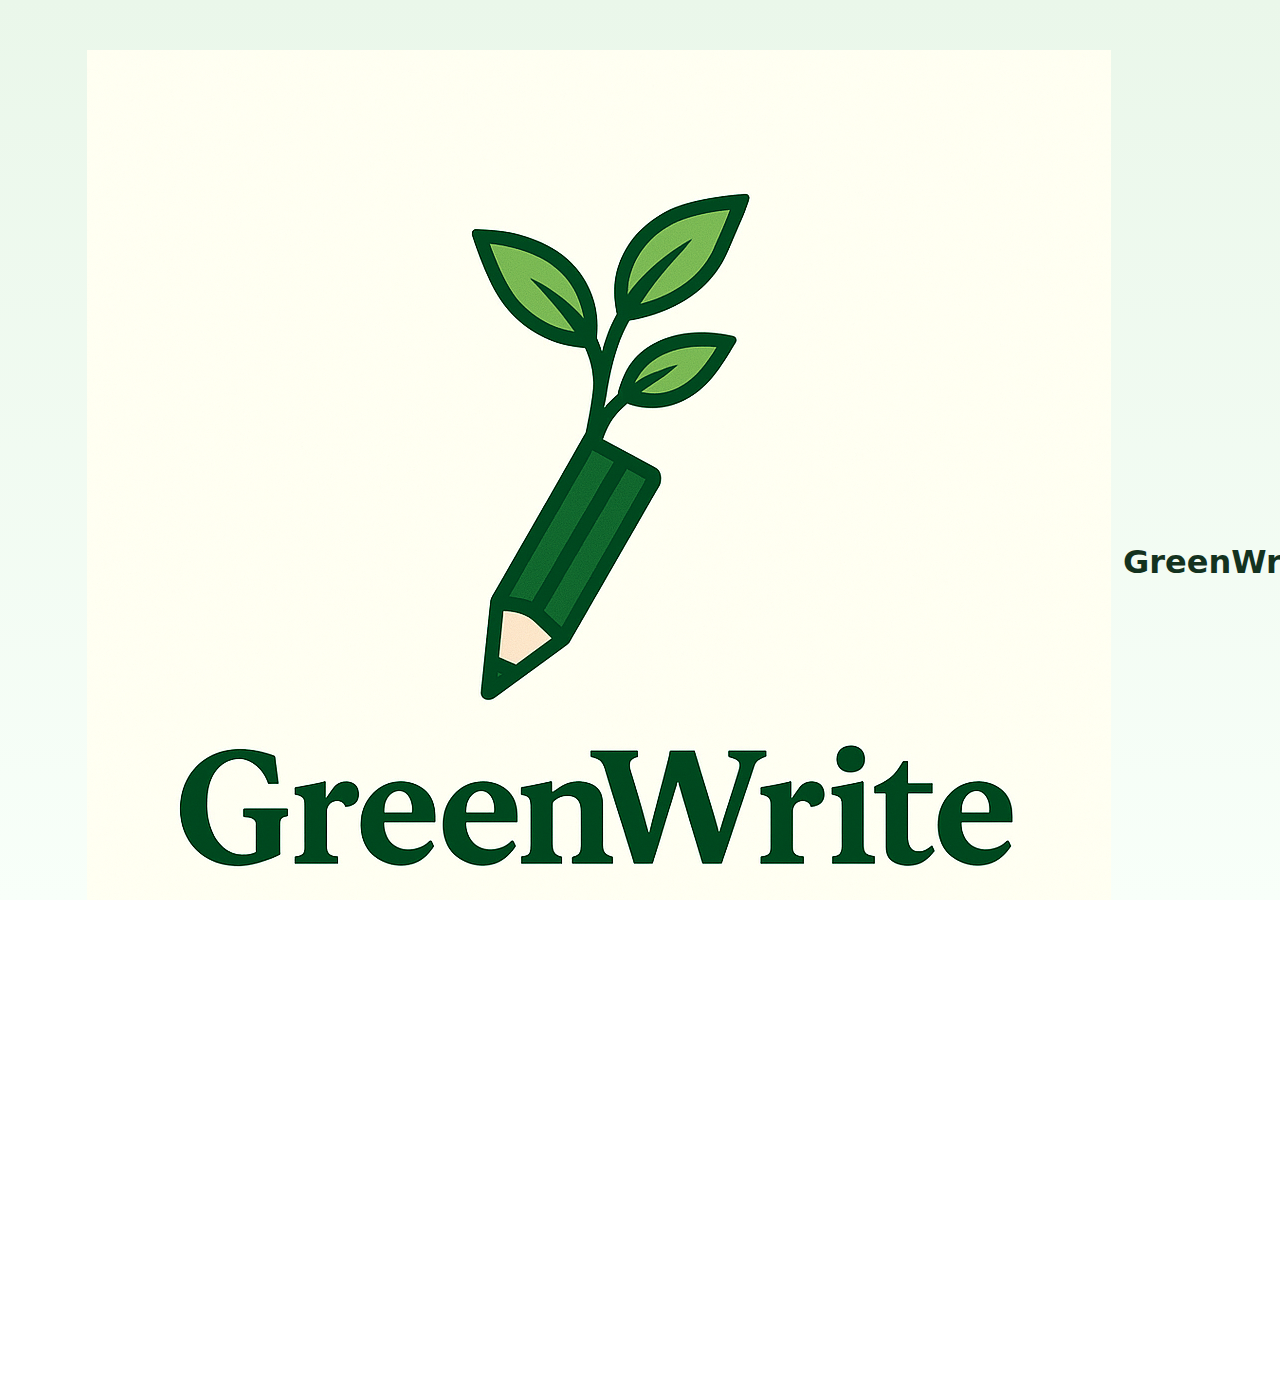
<file: about.html>
<!doctype html>
<html lang="en">
<head>
  <meta charset="utf-8"><meta name="viewport" content="width=device-width,initial-scale=1">
  <title>About — GreenWrite</title>
  <link rel="stylesheet" href="assets/css/styles.css">
</head>
<body>
  <div class="container">
    <header class="header">
      <div class="brand"><img src="logo.png" alt="logo"><div><h1>GreenWrite</h1></div></div>
      <nav class="nav"><a href="index.html">Home</a><a href="products.html">Products</a><a href="gallery.html">Gallery</a><a href="contact.html">Contact</a></nav>/<a href="profile.html">Profile</a>
    </header>

    <main>
      <section class="card fade-in">
        <h2>About GreenWrite</h2>
        <p class="lead">GreenWrite transforms used writing tools into life — plantable pens and pencils built from recycled newspaper and seed capsules. We are a student-led initiative building sustainable habits in schools.</p>
        <div class="features reveal-list" style="margin-top:18px">
          <div class="feature">Eco-friendly materials</div>
          <div class="feature">Educational & fun</div>
          <div class="feature">Affordable & scalable</div>
        </div>
      </section>
    </main>
  </div>
    <!-- scripts -->
  <script type="module" src="assets/js/script.js"></script>
</body>
</html>
</file>
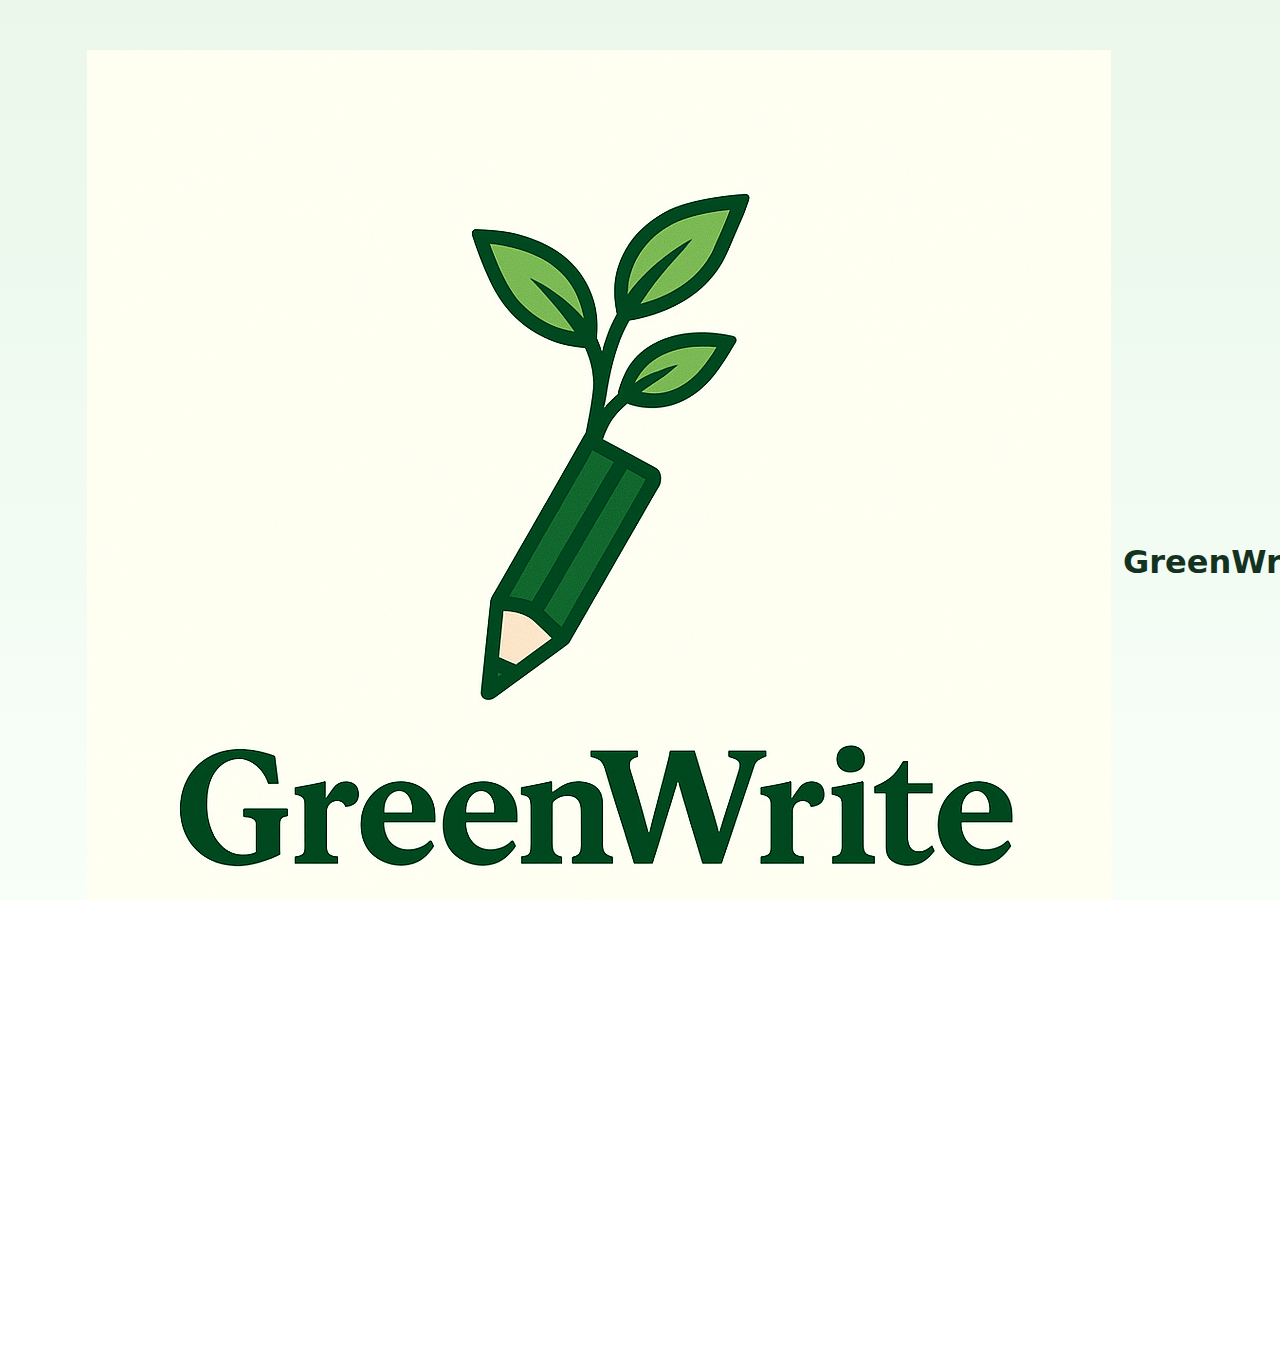
<file: contact.html>
<!doctype html>
<html lang="en">
<head><meta charset="utf-8"><meta name="viewport" content="width=device-width,initial-scale=1"><title>Contact — GreenWrite</title>
<link rel="stylesheet" href="assets/css/styles.css"></head>
<body>
  <div class="container">
    <header class="header">
      <div class="brand"><img src="logo.png" alt="logo"><div><h1>GreenWrite</h1></div></div>
      <nav class="nav"><a href="index.html">Home</a><a href="about.html">About</a><a href="products.html">Products</a><a href="gallery.html">Gallery</a></nav>/<a href="profile.html">Profile</a>
    </header>

    <section class="card fade-in">
      <h2>Contact</h2>
      <p><strong>WhatsApp:</strong> <a href="https://wa.me/584161689126">+58 416-1689126</a></p>
      <p><strong>Instagram:</strong> <a href="https://instagram.com/_green_.write">@_green_.write</a></p>
      <p><strong>Email:</strong> greenwriteofficial@gmail.com</p>
    </section>
  </div>

    <!-- scripts -->
  <script type="module" src="assets/js/script.js"></script>
</body>
</html>
</file>
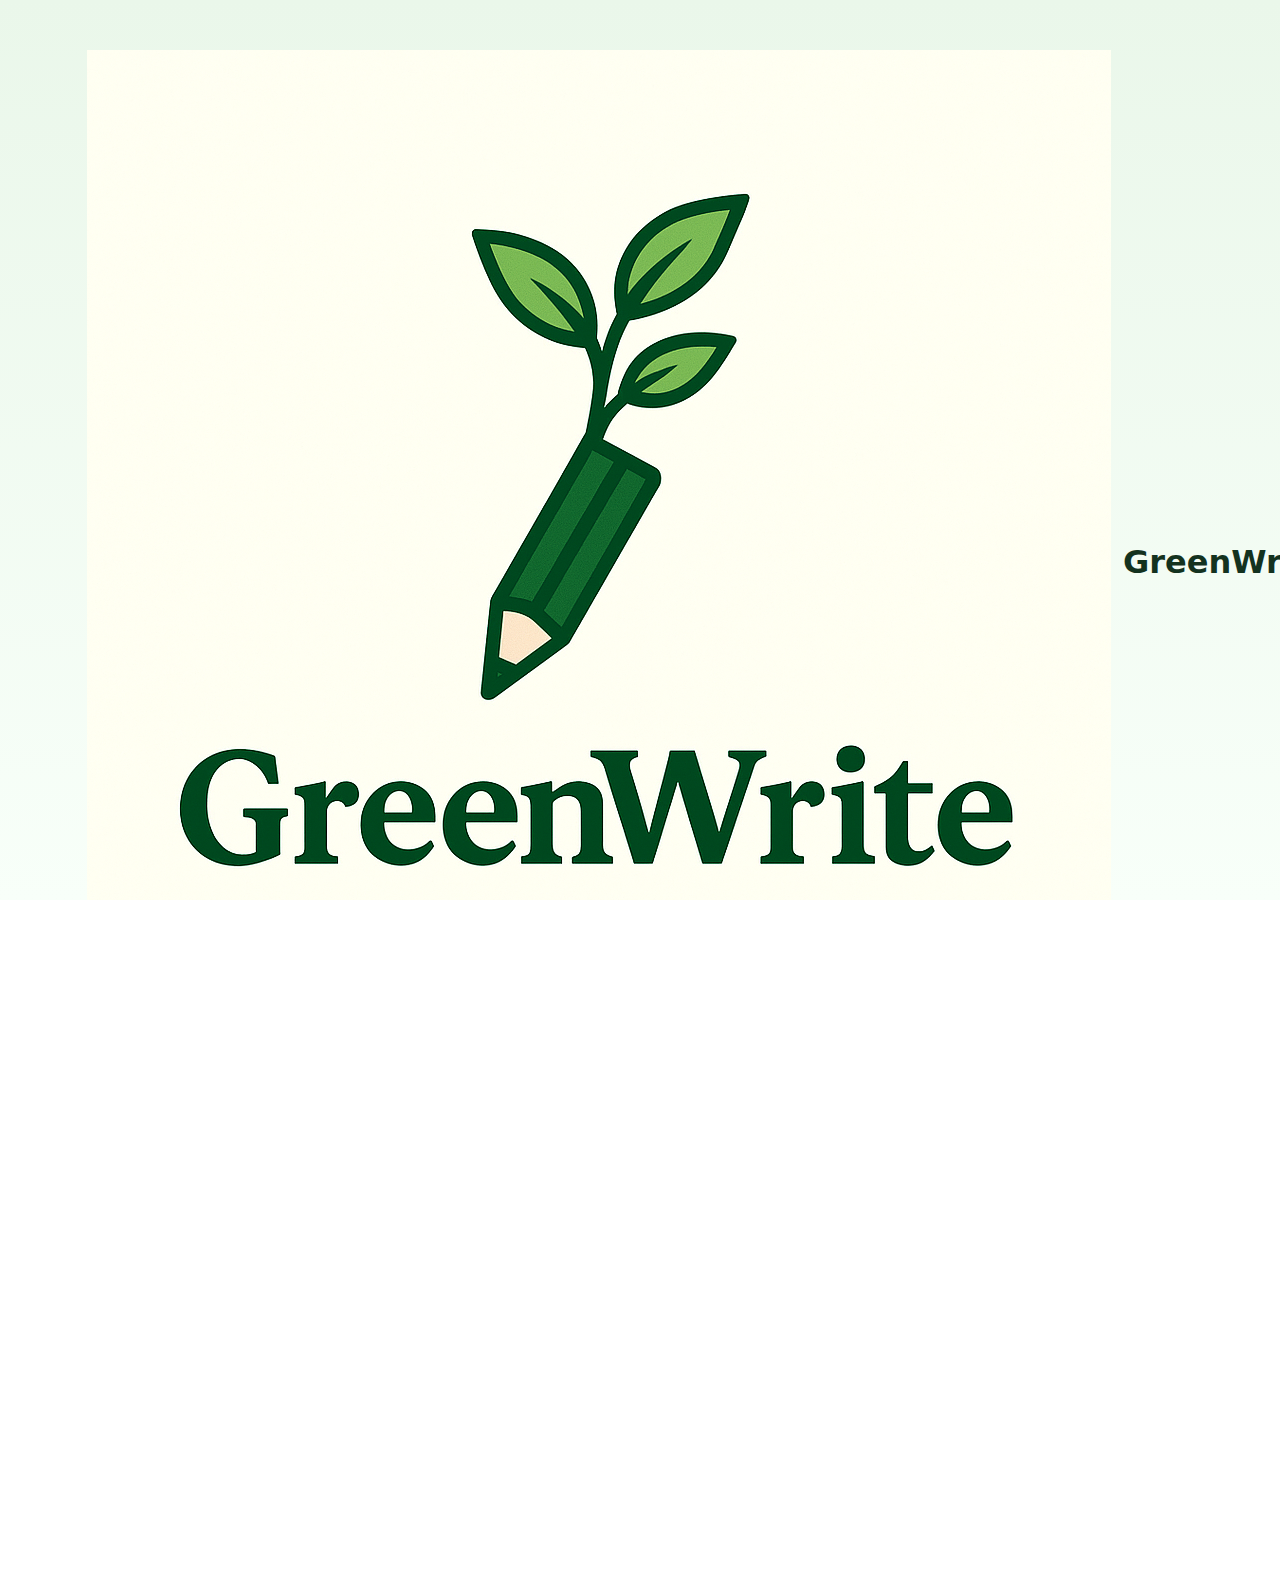
<file: products.html>
<!doctype html>
<html lang="en">
<head><meta charset="utf-8"><meta name="viewport" content="width=device-width,initial-scale=1"><title>Products — GreenWrite</title>
<link rel="stylesheet" href="assets/css/styles.css"></head>
<body>
  <div class="container">
    <header class="header">
      <div class="brand"><img src="logo.png" alt="logo"><div><h1>GreenWrite</h1></div></div>
      <nav class="nav"><a href="index.html">Home</a><a href="about.html">About</a><a href="gallery.html">Gallery</a><a href="contact.html">Contact</a></nav>
    </header>

    <section class="card fade-in">
      <h2>Products</h2>

      <div id="prodSlideshow" class="slideshow" style="margin-top:12px">
        <div class="slide active"><img src="pen.jpg" alt="Pen"></div>
        <div class="slide"><img src="pencil.jpg" alt="Pencil"></div>
        <div class="slide"><img src="pen.jpg" alt="Combo"></div>
        <div class="slide-controls">
          <button class="slide-button" onclick="/* prev action if you add */">◀</button>
          <button class="slide-button" onclick="/* next action if you add */">▶</button>
        </div>
      </div>

      <div class="products" style="margin-top:18px">
        <div class="prod"><div class="glass"><h3>Plantable Pen</h3><p>Cost to make ₹5 • Price ₹20</p></div></div>
        <div class="prod"><div class="glass"><h3>Plantable Pencil</h3><p>Cost to make ₹4 • Price ₹15</p></div></div>
        <div class="prod"><div class="glass"><h3>Combo Pack</h3><p>Pen + Pencil ₹30</p></div></div>
      </div>
    </section>
  </div>

  <script src="assets/js/script.js"></script>
</body>
</html>
</file>
<file: assets/css/styles.css>
/* assets/css/styles.css
   Updated CSS including shipment calculator UI
*/

/* ========== BASE ========== */
:root{
  --green:#2e7d32; --accent:#58b35a; --bg:#f6fff7; --muted:#5b705d; --text:#13321f;
  --card:#ffffffcc; --glass:rgba(255,255,255,0.46); --maxw:1150px; --radius:14px;
  --shadow:0 14px 40px rgba(12,25,12,0.06); font-family:Inter,system-ui,-apple-system,"Segoe UI",Roboto,Arial;
}
*{box-sizing:border-box}
html,body{height:100%}
body{margin:0;background:linear-gradient(180deg,#eaf7ea,#f8fff9);color:var(--text);-webkit-font-smoothing:antialiased;min-height:100vh}
.container{max-width:var(--maxw);margin:28px auto;padding:22px}

/* ========== HEADER & NAV ========== */
.site-header{position:sticky;top:0;z-index:9998;backdrop-filter:blur(6px);transition:all 260ms ease;background:transparent}
.header-inner{display:flex;align-items:center;justify-content:space-between;gap:16px;padding:10px 0}
.brand{display:flex;align-items:center;gap:12px}
.brand-logo{width:64px;height:64px;border-radius:12px;padding:6px;background:#fff;box-shadow:0 8px 28px rgba(5,30,10,0.06);object-fit:contain}
.site-title{margin:0;font-size:1.25rem}
.tagline{color:var(--muted);font-size:0.95rem}
.main-nav{display:flex;gap:10px;align-items:center}
.main-nav a{color:var(--muted);text-decoration:none;padding:8px 12px;border-radius:9px;font-weight:600;transition:all .18s}
.main-nav a:hover{background:var(--green);color:#fff;transform:translateY(-3px);box-shadow:0 10px 26px rgba(46,125,50,0.12)}
.tools{display:flex;gap:8px;align-items:center}
.icon-btn{background:transparent;border:0;padding:8px;border-radius:8px;cursor:pointer;font-size:18px}

/* hamburger */
.hamburger{display:none;align-items:center;justify-content:center;background:transparent;border:0;width:44px;height:44px;border-radius:8px;cursor:pointer;padding:6px}
.hb-bar{display:block;width:20px;height:2px;margin:3px 0;background:var(--muted);border-radius:2px;transition:all 220ms ease}
.hamburger.open .hb-bar:nth-child(1){transform:translateY(6px) rotate(45deg);background:#fff}
.hamburger.open .hb-bar:nth-child(2){opacity:0;transform:scaleX(0)}
.hamburger.open .hb-bar:nth-child(3){transform:translateY(-6px) rotate(-45deg);background:#fff}
.hamburger.open{background:var(--green);color:#fff}

/* sticky shrink */
.site-header.shrink{box-shadow:0 8px 28px rgba(6,20,6,0.08);transform:translateY(-2px);background:rgba(255,255,255,0.88)}
.site-header.shrink .brand-logo{width:52px;height:52px}

/* mobile menu (slide-in) */
.mobile-menu{position:fixed;inset:0;display:flex;align-items:flex-start;justify-content:flex-end;pointer-events:none;z-index:9999}
.mobile-menu .mobile-menu-inner{width:86%;max-width:360px;height:100%;background:linear-gradient(180deg,#fff,#f6fff7);box-shadow:-22px 0 60px rgba(8,20,8,0.12);transform:translateX(102%);transition:transform 320ms cubic-bezier(.2,.9,.2,1);pointer-events:auto;padding:22px;display:flex;flex-direction:column;gap:12px}
.mobile-menu.open .mobile-menu-inner{transform:translateX(0)}
.mobile-nav{display:flex;flex-direction:column;gap:8px;margin-top:6px}
.mobile-nav a{padding:12px 10px;border-radius:8px;text-decoration:none;color:var(--text);font-weight:700;border:1px solid rgba(0,0,0,0.04)}
.mobile-actions{margin-top:auto;display:flex;gap:8px}
body.lock{overflow:hidden}

/* floating whatsapp */
.whats-float{position:fixed;right:18px;bottom:18px;z-index:10001;width:56px;height:56px;border-radius:12px;display:flex;align-items:center;justify-content:center;background:linear-gradient(180deg,var(--green),#2b6e2b);color:#fff;font-size:22px;text-decoration:none;box-shadow:0 14px 40px rgba(6,30,6,0.25)}
.whats-float:active{transform:translateY(1px)}

/* ========== HERO ========== */
.hero-wrap{position:relative;overflow:hidden;border-radius:16px;margin-top:18px}
.hero-bg{position:absolute;inset:0;background:linear-gradient(135deg,rgba(46,125,50,0.08),rgba(88,179,88,0.03));transform:translateZ(0);transition:transform .12s linear;pointer-events:none}
.hero{position:relative;display:grid;grid-template-columns:1fr 380px;gap:20px;align-items:center;padding:28px}
.card{background:linear-gradient(180deg,rgba(255,255,255,0.9),rgba(255,255,255,0.98));padding:18px;border-radius:12px;box-shadow:var(--shadow)}
.headline{font-size:1.6rem;margin:0 0 8px}
.hero-lead{color:var(--muted);margin:6px 0 14px}
.typed-cursor{display:inline-block;width:10px;background:var(--accent);height:16px;margin-left:6px;border-radius:2px;animation:blink 1s steps(2) infinite}
@keyframes blink{50%{opacity:0}}

/* stats */
.stats{display:flex;gap:12px;margin-top:12px}
.stat{background:var(--glass);padding:12px;border-radius:10px;border:1px solid rgba(255,255,255,0.6);text-align:center;min-width:120px;box-shadow:0 6px 18px rgba(8,18,8,0.04)}
.stat .num{font-size:1.4rem;font-weight:800;color:var(--green)}

/* slideshow */
.slideshow{border-radius:12px;overflow:hidden;position:relative;box-shadow:0 8px 28px rgba(8,20,8,0.06)}
.slide{display:none}
.slide.active{display:block}
.slide img{width:100%;height:210px;object-fit:cover}
.slide-controls{position:absolute;left:8px;right:8px;top:8px;display:flex;justify-content:space-between;pointer-events:none}
.slide-controls button{pointer-events:auto;background:rgba(255,255,255,0.95);border:0;padding:6px 9px;border-radius:8px;box-shadow:0 8px 20px rgba(0,0,0,0.08);cursor:pointer}

/* ========== PRODUCTS ========== */
.section-title{margin-top:22px;font-size:1.25rem}
.products{display:grid;grid-template-columns:repeat(3,1fr);gap:18px;margin-top:12px}
.prod{position:relative;padding:12px;border-radius:12px;text-align:center;transition:transform .28s ease, box-shadow .28s;background:linear-gradient(180deg,#fff,#fbfffb)}
.prod:hover{transform:translateY(-10px);box-shadow:0 26px 80px rgba(8,30,10,0.08)}
.prod img{width:100%;height:150px;object-fit:cover;border-radius:8px}
.view-btn{background:#fff;border:1px solid rgba(0,0,0,0.06);padding:8px 10px;border-radius:8px;color:var(--green);font-weight:700}
.view-btn:hover{background:var(--green);color:#fff}
.btn{display:inline-block;background:var(--green);color:#fff;padding:10px 14px;border-radius:10px;text-decoration:none;font-weight:700;cursor:pointer;transition:transform .18s,box-shadow .18s}
.btn.secondary{background:transparent;color:var(--green);border:2px solid rgba(46,125,50,0.12)}
.btn:hover{transform:translateY(-4px);box-shadow:0 12px 30px rgba(46,125,50,0.16)}

/* ========== HOW / TEAM ========== */
.how{display:grid;grid-template-columns:repeat(4,1fr);gap:12px;margin-top:14px}
.how .card{display:flex;flex-direction:column;align-items:center;gap:8px;padding:14px;border-radius:12px}
.grid-2{display:grid;grid-template-columns:1fr 380px;gap:20px;margin-top:16px}
.team{display:grid;grid-template-columns:repeat(3,1fr);gap:12px;margin-top:12px}
.person{padding:12px;text-align:center;background:#fff;border-radius:10px;box-shadow:0 8px 24px rgba(8,24,12,0.04)}

/* ========== ORDER FORM ========== */
.order-form input,.order-form textarea,.order-form select{width:100%;padding:10px;margin-top:8px;border-radius:8px;border:1px solid #dcefdc;background:#fff}
.order-row{display:flex;gap:10px}
.order-row > *{flex:1}
.small{font-size:0.9rem;color:var(--muted)}
.summary-box{margin-top:12px;padding:10px;border-radius:10px;background:var(--glass);border:1px solid rgba(255,255,255,0.6)}

/* ========== SHIPPING CALCULATOR PANEL ========== */
.ship-calc{margin-top:10px;padding:10px;border-radius:8px;background:rgba(255,255,255,0.96);border:1px solid rgba(0,0,0,0.04);font-size:0.95rem}
.ship-calc .small{color:var(--muted)}

/* ========== MODALS & LIGHTBOX ========== */
.modal{position:fixed;left:0;top:0;width:100%;height:100%;display:none;align-items:center;justify-content:center;background:rgba(0,0,0,0.6);z-index:9999}
.modal.show{display:flex}
.modal-card{width:94%;max-width:520px;background:#fff;border-radius:12px;padding:16px;box-shadow:0 18px 70px rgba(6,20,6,0.4);animation:pop .28s ease}
@keyframes pop{from{transform:scale(.98);opacity:0}to{transform:scale(1);opacity:1}}
.success-check{width:80px;height:80px;border-radius:50%;background:var(--green);display:flex;align-items:center;justify-content:center;color:#fff;font-size:36px;margin:8px auto;border:4px solid rgba(255,255,255,0.18);box-shadow:0 10px 30px rgba(46,125,50,0.18)}

.lightbox{position:fixed;left:0;top:0;width:100%;height:100%;display:none;align-items:center;justify-content:center;background:rgba(0,0,0,0.75);z-index:10000}
.lightbox.show{display:flex}
.lightbox img{max-width:92%;max-height:86%;border-radius:8px;box-shadow:0 18px 60px rgba(0,0,0,0.6)}

/* ========== BACK TO TOP ========== */
.top-btn{position:fixed;right:18px;bottom:18px;background:var(--green);color:#fff;padding:10px;border-radius:10px;display:none;cursor:pointer;box-shadow:0 12px 36px rgba(8,30,8,0.2)}
.top-btn.show{display:block}

/* ========== FADE-IN ========== */
.fade-in{opacity:0;transform:translateY(18px);transition:opacity .6s ease, transform .6s ease}
.fade-in.show{opacity:1;transform:translateY(0)}

/* ========== RESPONSIVE ========== */
img{max-width:100%;height:auto;display:block}
html,body{overflow-x:hidden}
@media (max-width:980px){
  .container{padding-left:12px;padding-right:12px}
  .hero{grid-template-columns:1fr !important;padding:12px !important;gap:12px}
  .grid-2{grid-template-columns:1fr !important;gap:14px}
  .products{grid-template-columns:repeat(2,1fr);gap:12px}
  .how{grid-template-columns:repeat(2,1fr)}
  .team{grid-template-columns:repeat(2,1fr)}
  .card{padding:12px !important;border-radius:10px}
  nav{gap:8px;font-size:0.95rem;flex-wrap:wrap}
  .hamburger{display:flex}
  .main-nav{display:none}
}
@media (max-width:560px){
  .products{grid-template-columns:1fr}
  .hero{padding:10px;gap:10px}
  .brand img{width:52px;height:52px}
  .headline{font-size:1.2rem}
  .typed-cursor{height:12px;width:6px}
  .stats{gap:8px;flex-wrap:wrap}
  .stat{min-width:86px;padding:10px}
  .slide img{max-height:220px}
  .order-row{display:block}
  .order-row>*{width:100%}
  .grid-2{grid-template-columns:1fr}
  .top-btn{right:12px;bottom:12px}
}

/* ========== DARK MODE ========== */
body.dark{--bg:linear-gradient(180deg,#0f1611,#102015);--text:#dfeee0;--muted:#b9ccb8;--card:rgba(16,24,16,0.85);--glass:rgba(10,14,10,0.35);background:linear-gradient(180deg,#0f1611,#102015);color:var(--text)}
body.dark .card{background:var(--card);color:var(--text);box-shadow:0 10px 30px rgba(0,0,0,0.6);border:1px solid rgba(255,255,255,0.02)}
body.dark .mobile-menu .mobile-menu-inner{background:#0f1910;color:var(--text)}
body.dark .main-nav a{color:var(--muted)}
body.dark .brand-logo{background:#08110a}
</file>
